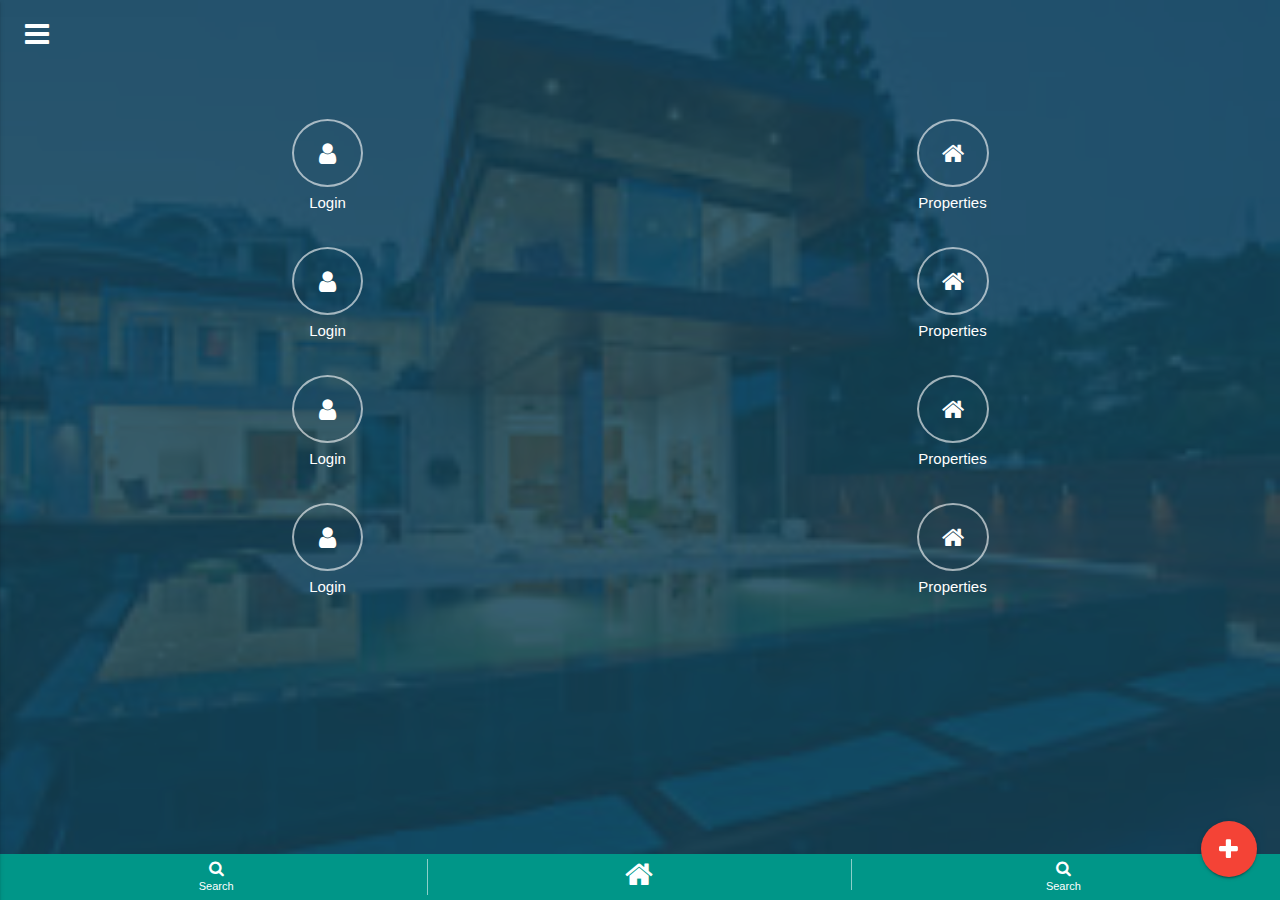
<file: index.html>
<!DOCTYPE html>
<html lang="en">
	<head>
		<meta charset="utf-8">
		<meta http-equiv="X-UA-Compatible" content="IE=edge">
		<meta name="viewport" content="width=device-width, initial-scale=1">
		<!-- The above 3 meta tags *must* come first in the head; any other head content must come *after* these tags -->
		<meta name="description" content="">
		<meta name="author" content="">
		<link rel="icon" href="/favicon.ico">

		<title>Starter Template for Bootstrap</title>

		<!-- Bootstrap core CSS -->
		<link href="https://maxcdn.bootstrapcdn.com/bootstrap/3.3.6/css/bootstrap.min.css" rel="stylesheet">

		<link rel="stylesheet" href="https://maxcdn.bootstrapcdn.com/font-awesome/4.7.0/css/font-awesome.min.css">
	<link rel="stylesheet" href="css/materialize.min.css">
	<link rel="stylesheet" href="css/custom.css">

		<!-- HTML5 shim and Respond.js for IE8 support of HTML5 elements and media queries -->
		<!--[if lt IE 9]>
			<script src="https://oss.maxcdn.com/html5shiv/3.7.2/html5shiv.min.js"></script>
			<script src="https://oss.maxcdn.com/respond/1.4.2/respond.min.js"></script>
		<![endif]-->
	</head>

	<body>

	 

		<div class="container-fluid">
			<div class="menu-icon">
				
				<ul id="slide-out" class="side-nav">
					<li>
						<div class="userView">
							<div class="background">
								<img src="img/office.jpg">
							</div>
							<a href="#!user"><img class="circle" src="img/yuna.jpg"></a>
							<a href="#!name"><span class="white-text name">John Doe</span></a>
							<a href="#!email"><span class="white-text email">jdandturk@gmail.com</span></a>
						</div>
					</li>
					<li><a href="#!"><i class="material-icons">cloud</i>First Link With Icon</a></li>
					<li><a href="#!">Second Link</a></li>
					<li><div class="divider"></div></li>
					<li><a class="subheader">Subheader</a></li>
					<li><a class="waves-effect" href="#!">Third Link With Waves</a></li>
				</ul>
				<a href="#" data-activates="slide-out" class="button-collapse"><i class="fa fa-2x fa-bars" aria-hidden="true"></i></a>
			</div>
			<div class="row menus">
					<div class="col-md-6 col-xs-6 menu text-center">
						<i class="fa fa-user" aria-hidden="true"></i>
						<h6>Login</h6>
					</div>
					<div class="col-md-6 col-xs-6 menu text-center">
						<i class="fa fa-home" aria-hidden="true"></i>
						<h6>Properties</h6>
					</div>
					<div class="col-md-6 col-xs-6 menu text-center">
						<i class="fa fa-user" aria-hidden="true"></i>
						<h6>Login</h6>
					</div>
					<div class="col-md-6 col-xs-6 menu text-center">
						<i class="fa fa-home" aria-hidden="true"></i>
						<h6>Properties</h6>
					</div>
					<div class="col-md-6 col-xs-6 menu text-center">
						<i class="fa fa-user" aria-hidden="true"></i>
						<h6>Login</h6>
					</div>
					<div class="col-md-6 col-xs-6 menu text-center">
						<i class="fa fa-home" aria-hidden="true"></i>
						<h6>Properties</h6>
					</div>

					<div class="col-md-6 col-xs-6 menu text-center">
						<i class="fa fa-user" aria-hidden="true"></i>
						<h6>Login</h6>
					</div>

					<div class="col-md-6 col-xs-6 menu text-center">
						<i class="fa fa-home" aria-hidden="true"></i>
						<h6>Properties</h6>
					</div>
			</div>
			<div class="fixed-action-btn">
			    <a class="btn-floating btn-large red">
			      	<i class="fa fa-plus" aria-hidden="true"></i>
			    </a>
			    <ul>
				    <li><a class="btn-floating red">insert_chart<i class="material-icons"></i></a></li>
				    <li><a class="btn-floating yellow darken-1">format_quote<i class="material-icons"></i></a></li>
				    <li><a class="btn-floating green">publish<i class="material-icons"></i></a></li>
				    <li><a class="btn-floating blue">attach_file<i class="material-icons"></i></a></li>
			    </ul>
			</div>
			<div class="small-menu row">
				<div class="col-sm-4 col-xs-4 border-right">
					<i class="fa fa-search" aria-hidden="true"></i>
					<p>Search</p>
				</div>
				<div class="col-sm-4 col-xs-4 border-right">
					<i class="fa fa-home" aria-hidden="true"></i>
				</div>
			
				<div class="col-sm-4 col-xs-4">
					<i class="fa fa-search" aria-hidden="true"></i>
					<p>Search</p>
				</div>
				
			</div>
		</div><!-- /.container -->

	<div class="layer"></div>
		<!-- Bootstrap core JavaScript
		================================================== -->
		<!-- Placed at the end of the document so the pages load faster -->
		<script src="https://ajax.googleapis.com/ajax/libs/jquery/1.11.3/jquery.min.js"></script>
		<script src="https://maxcdn.bootstrapcdn.com/bootstrap/3.3.6/js/bootstrap.min.js"></script>
		<!-- IE10 viewport hack for Surface/desktop Windows 8 bug -->
 		<script src="js/materialize.min.js"></script>
		<script>
			$('.fa-bars').click(function(e){
				e.preventDefault();
				e.stopPropagation();
				
				setTimeout(function(){
					$('.button-collapse').sideNav('show');
					
				},200);

			});

			$(".button-collapse").sideNav({
				menuWidth: 280

			});
		</script>
	</body>
</html>
</file>
<file: css/custom.css>
body{
	background-image: url(../img/bg.jpg);
	background-repeat: no-repeat;
    background-size: cover;
}

.layer {
    background-color: rgba(20, 67, 87, 0.85);
    position: absolute;
    top: 0;
    left: 0;
    width: 100%;
    height: 100%;
    z-index: -1;
}

.menus{
	margin-top:70px;
}

.menu-icon{
	margin-top: 20px;
	margin-left: 10px;
}

.menu-icon .fa-bars{
	color:#fff;
}

.menu .fa{
	border: 2px solid rgba(255, 255, 255, 0.6);
    border-radius: 50%;
    padding: 20px 25px;
    font-size: 24px;
}

.menu .fa.fa-home{
	padding:20px 23px;
}
.menu{
	color:#fff;
	margin-bottom: 30px;

}

.small-menu{
	position: fixed;
    bottom: 0;
    color: #fff;
    background: #009688;
    margin: 0px -15px;
    width: 100%;
    text-align: center;
    padding:5px;
}

.small-menu .fa{
	font-size: 16px;
}

.small-menu p{
	margin-bottom: 0px;
    font-size: 11px;
}

.small-menu .border-right{
	border-right: 1px solid rgba(255, 255, 255, 0.55);
}
.small-menu .fa-home{
    font-size: 30px;
    color: #ffffff;
}
</file>
